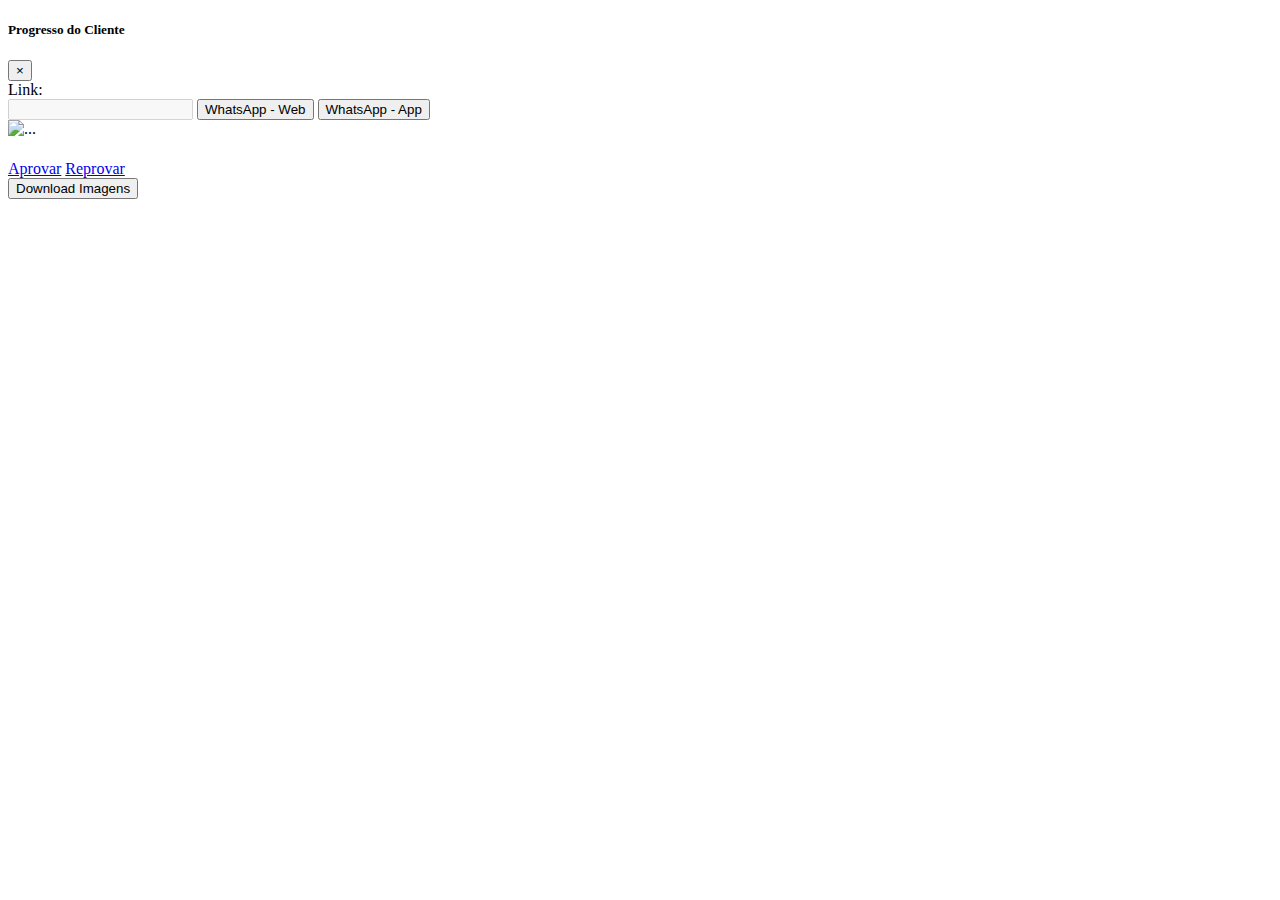
<file: src/main/resources/templates/modals/modalClienteEnvios.html>
<!DOCTYPE html>
<html>
<head>
<meta charset="ISO-8859-1">
<title>Insert title here</title>
</head>
<body>
	<div class="modal-content">
          <div class="modal-header">
						<h5 class="modal-title" id="tituloModal">Progresso do Cliente</h5>
						<button type="button" class="close" data-dismiss="modal" aria-label="Close">
              <span aria-hidden="true">&times;</span>
            </button>
          </div>
          <div class="modal-body">
          
          		<section id="feedbackSec" class="text-center fontpadrao" style="display: none;">
            		<div class="form-group" id="feedback">
	            	
	            	
	            	</div>
	            </section>
          
            	<label for="statusLink" id="statusLinkLb" class="col-form-label">Link: </label>
            	<div class="form-group text-center fontpadrao">
            	
	            <label for="link" id="feedText" class="col-form-label link-url"></label>
            	<input type="text" disabled id="link" th:value="${link}" class="form-control">
	            <input type="hidden" id="telefoneCli" value="" class="telNumber">
	            <input type="hidden" id="nomeCli" value="" class="cliNome">
            	<!-- '\',\''  +  ${telefoneCli} +  '\' -->
            	<button th:attr="onclick=|zapWeb('${nomeCli}','${telefoneCli}','${link}')|"  class="btn btn-info mb-1 d-none d-md-inline">WhatsApp - Web</button>
	            <button th:attr="onclick=|zapApp('${nomeCli}','${telefoneCli}','${link}')|" class="btn btn-success mb-1">WhatsApp - App</button>
            	</div>
				
				
				            
            	<div class="row justify-content-around mt-5">
			<div th:each="imagem : ${imagens}" class="card text-center fontpadrao3 mt-3">
				<img th:id="${'img'+imagem.idImg}" th:if="${imagem.statusId == 2 || imagem.statusId == 4}" th:src="${'/cadastro/cliente/progresso/imagem/'+imagem.idImg}" 
					class="imguniv card-img-top" alt="...">
				<div class="card-body">
					<h3 class="card-title" th:text="${imagem.descricao}"></h3>
					<h4 class="card-title" th:id="${'status'+imagem.idImg}" th:text="${imagem.status}"></h4>
				</div>
				  <div class="card-footer text-muted" th:id="${'aprovacao'+imagem.idImg}" th:if="${imagem.statusId == 2}">
				    <a href="#" th:attr="onclick=|aprovar('${imagem.idImg}', event)|" class="btn btn-success">Aprovar</a>
				    <a href="#" th:attr="onclick=|reprovar('${imagem.idImg}', event)|" class="btn btn-danger">Reprovar</a>
				  </div>
			</div>
		</div>
		<div class="row justify-content-around mt-5">
			<div class="form-group">
				<a th:href="@{'/cadastro/cliente/download/'+${id}}">
            		<input type="button" value="Download Imagens" class="form-control">
            	</a>
            </div>
		</div>
        </div>        
      </div>
</body>
</html>
</file>
